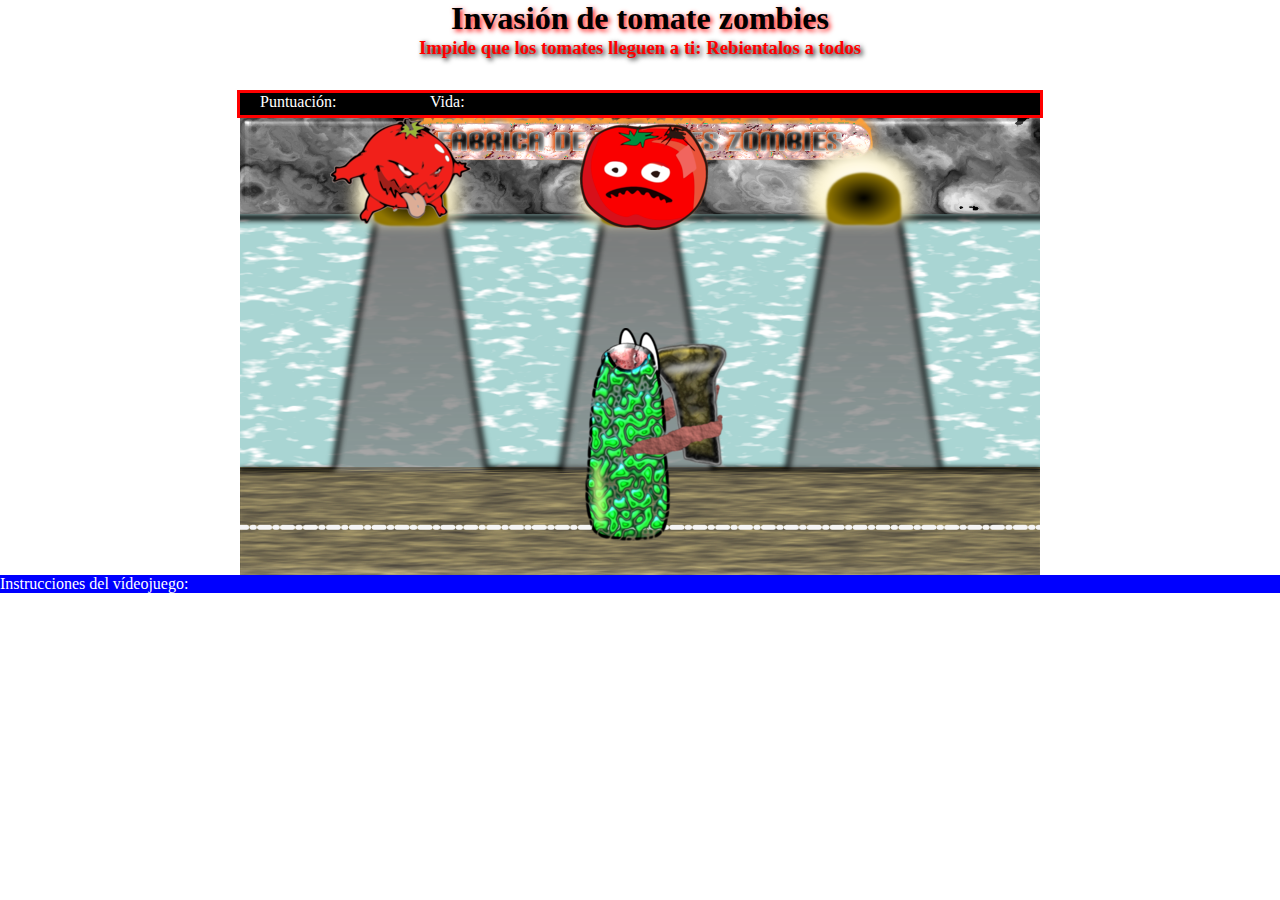
<file: Invasión de tomates Zombies/index.html>
<!DOCTYPE HTML PUBLIC "-//W3C//DTD HTML 4.01 Transitional//ES" "http://www.w3.org/TR/html4/loose.dtd">
<HTML>
	<HEAD>
		<TITLE>Videojuego</TITLE>
		
		<META http-equiv="Content-Type" content="text/html; charset=UTF-8">
		
		<STYLE type="text/css">
			* {
				margin:0;
				padding:0;
				}
			#titulo {
				position:relative;
				width:100%;
				height:90px;
				background-color:white;
				text-align:center;
				vertical-align:middle;
				}
			#cajainferior {
				width: 100%;
				background-color: blue;
				color: white;
				}
			#cajavideojuego {
				width:100%;
				height:100%;
				margin:0;
				background-color:white;
				color:white;
				overlay:hidden;
				}
			#titulojuego {
				position:relative;
				margin:auto;
				width:800px;
				background-color:black;
				border:3px solid red;
				height: 22px;
				}
			.estadisticas {
				position:relative;
				float:left;
				margin-left:20px;
				width:150px;
				height: 22px;
				vertical-align: middle;
				}	
			
			#juego {
				color:blue;
				background-color:white;
				
				/*min-width:600px;
				max-width:800px;
				min-height:300px;
				max-height:600px;*/
				text-align:center;
				vertical-align:middle;
				image-repeat:no-repeat;
				image-size:100%;
				}
			#imagejuego {
				width:800px;
				
				}
			#pepino {
				position:absolute;
				z-index:10;
				margin-top: 210px;
				margin-left: 340px;
				}
			#tomate1 {
				position:absolute;
				margin-left: 90px;
				}
			#tomate2 {
				position:absolute;
				margin-left: 340px;
				}
				
/*estilos generales*/
			H1 {
				 text-shadow:2px 2px 5px red;
				 }
			H3 {
				color:red;
				 text-shadow:2px 2px 5px black;
		</STYLE>
		
		<SCRIPT type="text/javascript">
			pepino = document.getElementById('pepino') 
			x = 10
			y = 10
			estapulsado = window.keypress //Event.keyCode
			
			
			/*function mover()
			{
				var teclapulsada = event.keyCode
				alert()
				//var teclapulsada = document.onkeydown.keyCode;
				switch (teclapulsada)
				{
					//Derecha
					case 39:
2						alert("hola");
					break;
						x=20;
						document.getElementById("pepino").style.right= String(x) + "px";
					break;
					case 37:
						x-=20;
						document.getElementById("pepino").style.left= String(x) + "px";
					break;
				}
			}*/
			
			
			function mover () {
					var tecla = event.keyCode;
					var xmas = 10
					var xmen = -20
					var position = document.getElementById("pepino").style.right
					
					switch (tecla) {
						case 39:
							document.getElementById("pepino").style.right = position + xmas + "px";
						break;
							
						case 37:
							document.getElementById("pepino").style.left = position + xmen + "px";
						break;
						}	
				
					}
				window.onkeydown = mover
			
			
		/*	function pepinodrh (){
				var movimientodrh = pepino + x
				onkeypress = movimientodrh
				}*/
			
			document.onkeydown = mover()
		</SCRIPT>
	</HEAD>

	<BODY>
<!--Título-->
		<DIV id= "titulo">
			<H1>Invasión de tomate zombies</H1>
			<H3>Impide que los tomates lleguen a ti: Rebientalos a todos</H3>
		</DIV> <!--Fin de Título-->
		
<!--Caja de videojuego-->			
		<DIV  id="cajavideojuego">
			<DIV id="titulojuego">
				<DIV  id="puntuacion"  class="estadisticas">
					Puntuación:
				</DIV>
				
				<DIV  id="vida"  class="estadisticas">
					Vida:
				</DIV>
			</DIV><!--Fin de titulojuego-->
			
			<DIV id="juego" onkeypress="pepinodrh();">
				<IMG id="pepino" alt="pepino" src="./images/pistola.png">
				<IMG id="tomate1" alt="tomate1" src="./images/tomate1.png">
				<IMG id="tomate2" alt="tomate2" src="./images/tomate2.png">
				<IMG id="imagejuego" alt="videojuego" src="./images/fondo.png">
			</DIV>
		</DIV> <!-- Fin de caja videojuego-->

<!-- caja inferior-->
		<DIV  id="cajainferior">
			Instrucciones del vídeojuego:
		</DIV><!--Fin de caja inferior-->
		
	</BODY>
</HTML>
</file>
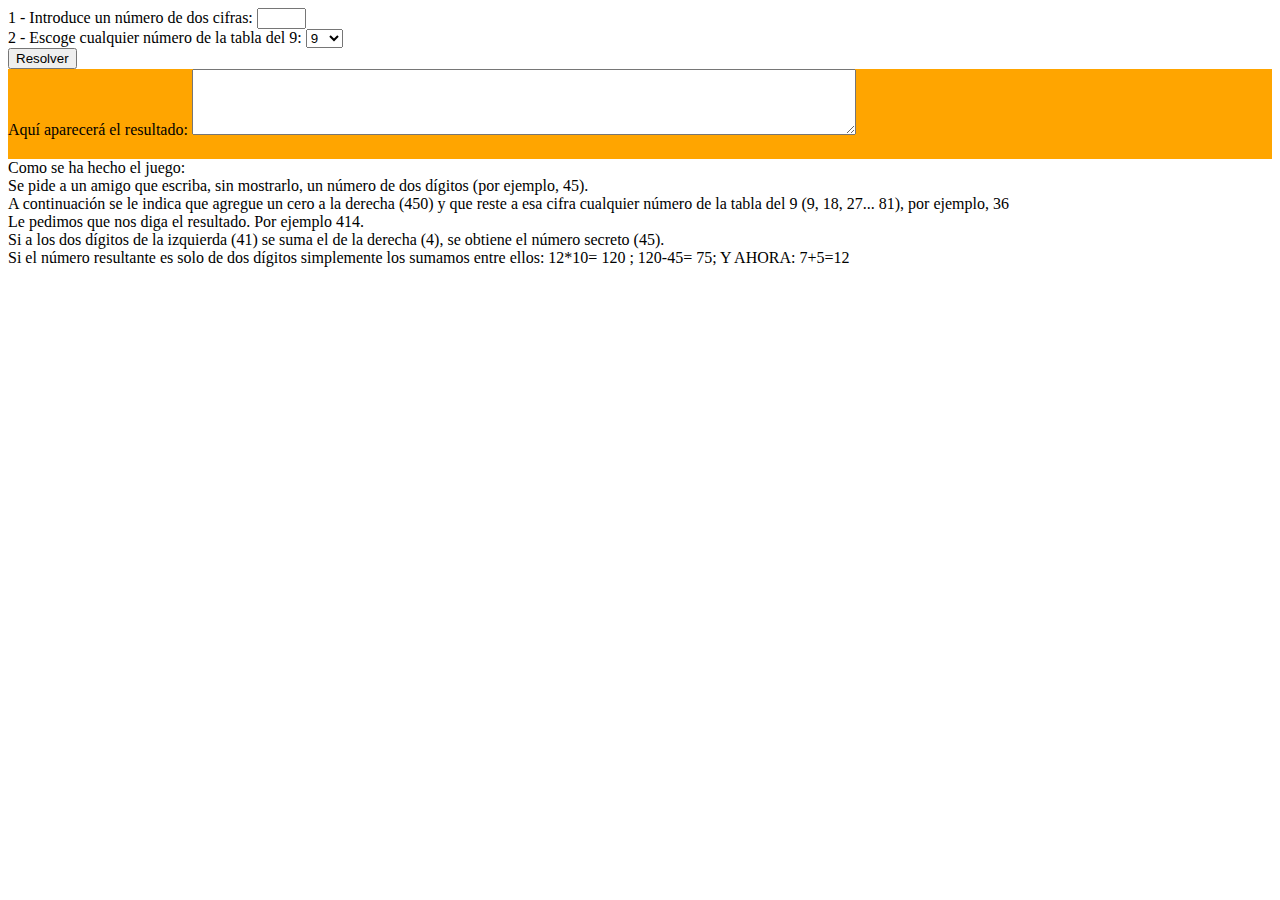
<file: Truco de suma/index.html>
<!DOCTYPE HTML PUBLIC "-//W3C//DTD HTML 4.01 Transitional//ES" "http://www.w3.org/TR/html4/loose.dtd">
<HTML>
	<HEAD>
		<TITLE>Titulo de la página</TITLE>
		
		<META http-equiv="Content-Type" content="text/html; charset=UTF-8">
		
		<STYLE type="text/css">
			#cajaresuelto {
				width: 100%;
				height: 90px;
				background-color: orange;
				vertical-align: middle;
				}
		</STYLE>
		
		<SCRIPT type="text/javascript">
			function resuelto() {
				var numerocifra = document.getElementById('numerocifra').value;
				var multiplodenueve = document.getElementById('multiplodenueve').value;
				//var b = document.getElementById('b').value;
				var resultado_a = numerocifra * 10;
				var resultado_b = resultado_a - multiplodenueve;
				var resultado_c = resultado_b + "   A los dos números de la Izquierda se le suma el ultimo número de la Derecha (si solo son dos digitos simplemente súmalos) NOS DARÁ COMO RESULTADO: " + numerocifra;
				document.getElementById('muestraresultado').defaultValue = resultado_c;
			}
		</SCRIPT>
	</HEAD>

	<BODY>
		<DIV>
			1 - Introduce un número de dos cifras:
			<INPUT id="numerocifra" name="numerocifra1" type="text" size="3" maxlength="2">
			<BR>
			2 - Escoge cualquier número de la tabla del 9: 
			<SELECT id="multiplodenueve">
				<OPTION id="a">9</OPTION>
				<OPTION id="b">18</OPTION>
				<OPTION id="c">27</OPTION>
				<OPTION id="d">36</OPTION>
				<OPTION id="e">45</OPTION>
				<OPTION id="f">54</OPTION>
				<OPTION id="g">63</OPTION>
				<OPTION id="h">72</OPTION>
				<OPTION id="i">81</OPTION>
			</SELECT>	
			<BR>
			<INPUT id="resuelto" name="resolver" type="button" value="Resolver" size="3" maxlength="1" OnClick="resuelto()">
		</DIV>
		
		<DIV id="cajaresuelto">
			Aquí aparecerá el resultado: <Textarea id="muestraresultado" rows="4" cols="80"> </Textarea>
		</DIV>
		<DIV>
			Como se ha hecho el juego:
			<BR>
			Se pide a un amigo que escriba, sin mostrarlo, un número de dos dígitos (por ejemplo, 45).
			<BR>
			A continuación se le indica que agregue un cero a la derecha (450) y que reste a esa cifra cualquier número de la tabla del 9 (9, 18, 27... 81), por ejemplo, 36
			<BR>
			Le pedimos que nos diga el resultado. Por ejemplo 414.
			<BR>
			Si a los dos dígitos de la izquierda (41) se suma el de la derecha (4), se obtiene el número secreto (45).
			<BR>
			Si el número resultante es solo de dos dígitos simplemente los sumamos entre ellos: 12*10= 120 ; 120-45= 75; Y AHORA: 7+5=12
		</DIV>
	</BODY>
</HTML>

				<!-- 
Se pide a un amigo que escriba, sin mostrarlo, un número de dos dígitos (por ejemplo, 45).

A continuación se le indica que agregue un cero a la derecha (450) y que reste a esa cifra cualquier número de la tabla del 9 (9, 18, 27... 81), por ejemplo, 36

Le pedimos que nos diga el resultado. En el ejemplo 414.
Si a los dos dígitos de la izquierda (41) se suma el de la derecha (4), se obtiene el número secreto (45).

-->
</file>
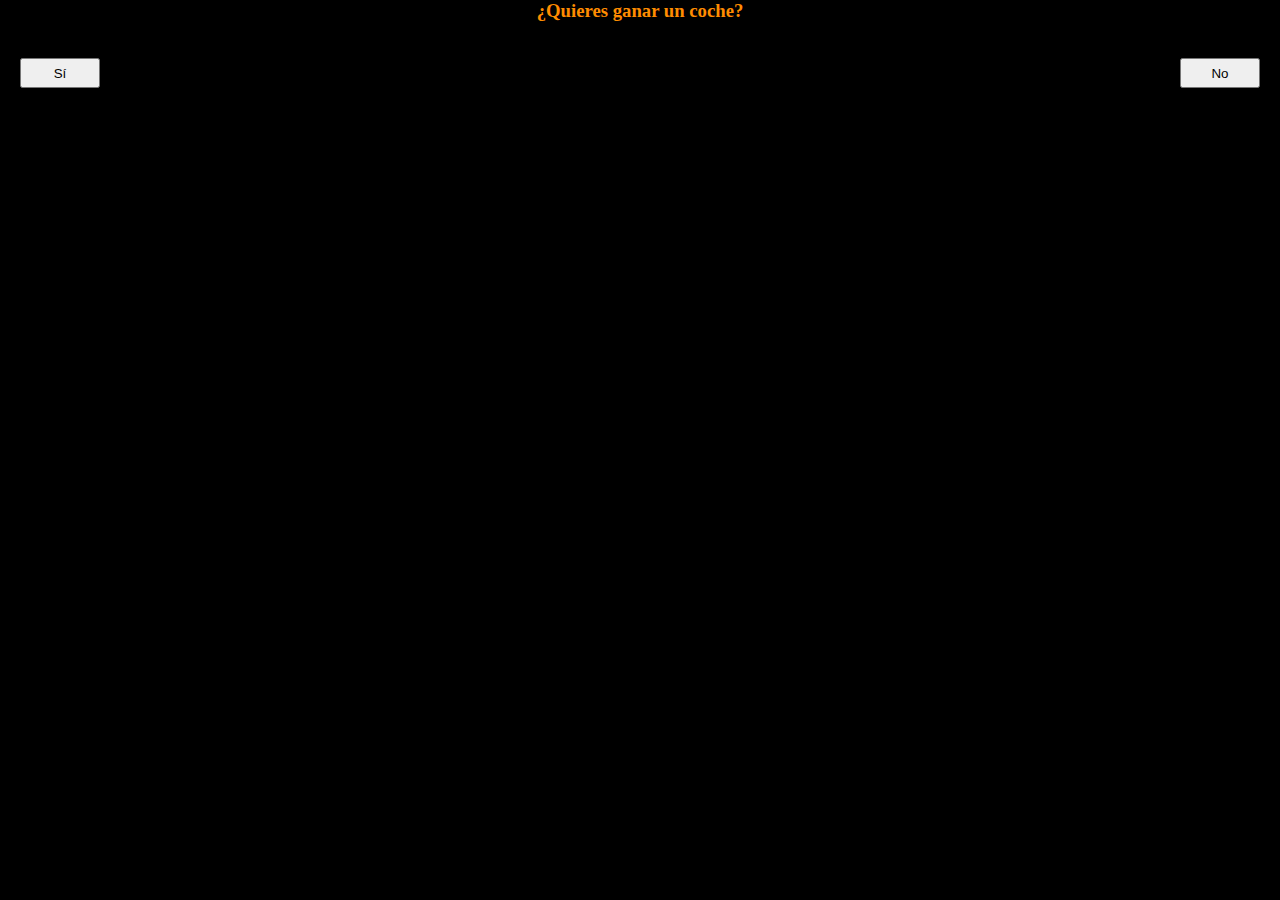
<file: Truco Concurso/concurso.html>
<!DOCTYPE html>
<HTML lang="es">
<HEAD>
	<TITLE>Concurso para Ganar un Coche</TITLE>
	<META charset="utf-8"/>
	<META name="description" content="Concurso"/>
	<META name="keywords" content="concurso, coche, ganar, plantilla, programación, Raúl Caro Pastorino, Fryntiz"/>
	<META name="author" content="Raúl Caro Pastorino"/>
	<LINK rel="shortcut icon" href="./images/favicon.png"/>
	<LINK rel="stylesheet" href="./CSS/styles.css"/>
	<SCRIPT src="JS/scripts.js"></SCRIPT>
</HEAD>

<BODY>
	<H3 align="center">¿Quieres ganar un coche?</H3>
	<BR/><BR/>
	<FORM ide="formulario1" name="formPremio">
		<INPUT type="button" id="boton1" class="boton" name="botonSi" value="Sí" onmouseover="esquivarUsuario()"/>
		<INPUT type="button" id="boton2" class="boton" name="botonNo" value="No" onclick=" mostrarMensaje()"/>
	</FORM>
</BODY>
</HTML>
</file>
<file: Truco Concurso/CSS/styles.css>
* {
	margin: 0;
	padding: 0;
}
BODY {
	background-color: black;
}
H1,H2,H3,H4,H5,H6 {

}
H1 {

}
H2 {

}
H3 {
	color: darkorange;
}
P {
	color: aliceblue;
	text-align: center;
}
A {
	color: orange;
}
A:visited {
	color: darkseagreen;
}
TABLE {
	margin: 10px auto;
	vertical-align: middle;
	align-content: left;
	text-align: left;
}
#titulo1 {
	color: greenyellow;
	text-align: center;
}
#titulo2 {
	color: greenyellow;
	text-align: center;
}
.ejemplo {
	padding: 5px;
	margin: 10px auto;
	min-width: 500px;
	max-width: 900px;
	background-color: greenyellow;
	border: 3px groove orange;
	color: black;
	font-size: 1.2em;
	font-weight: bolder;
	align-content: center;
	align-items: center;
	align-self: center;
	vertical-align: middle;
	text-align: center;
	border-radius: 10px;
	box-shadow: 5px 5px 25px white;
}
.ejemplo P {
	color: black;
}
.barraEstadistica {
	float: right;
	margin: 0;
	padding: 0;
	width: 100px;
	height: 15px;
	border: 2px solid black;
	text-align: left;
	background-color: dimgray;
}
.barraEstadistica IMG {
	padding: 0;
	margin: 0;
	height: 15px;
	text-align: left;
	vertical-align: top;
	border: 0;
}

#formulario1 {
	margin: auto;
	width: 100%;
	text-align: center;
}
.boton {
	margin: 0 20px;
	width: 80px;
	height: 30px;
}

#boton1 {
	float: left;
}
#boton2 {
	float: right;
}
</file>
